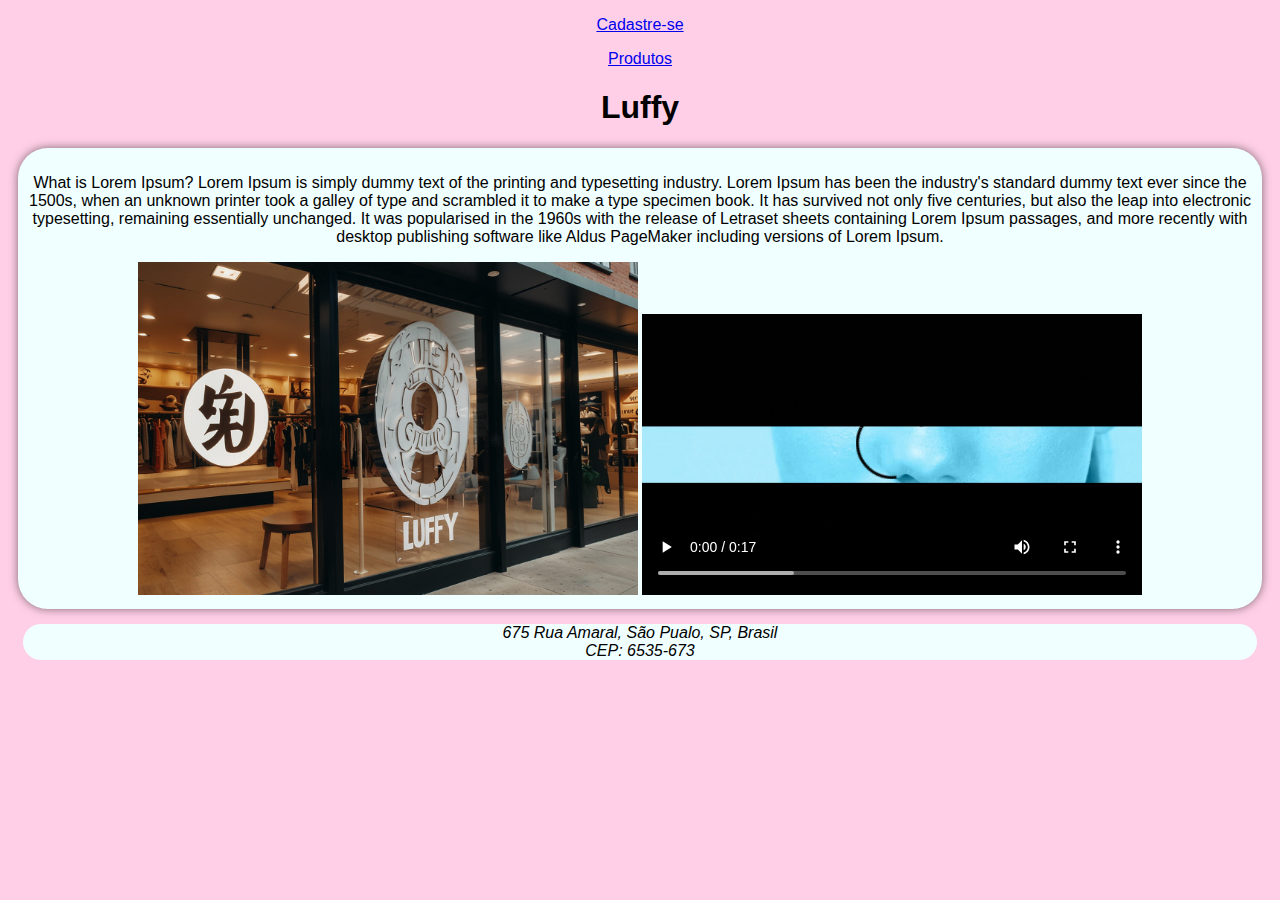
<file: Projeto 1/ProvaLP/index.html>
<!DOCTYPE html>
<html lang="pt-br">
    <head>
        <title>Luffy</title>
        <meta charset="UTF-8">
        <link rel="stylesheet" href="css/estilos.css">
    </head>

    <body>

        <div>
            <a href="Cadastro/cadastro.html" class="cadastro"><p>Cadastre-se</p></a>
            <a href="Produtos/produtos.html" class="produtos"><p>Produtos</p></a>
        </div>

        <h1>Luffy</h1>

        <div class="sobre">    
            <p>
                What is Lorem Ipsum?
                Lorem Ipsum is simply dummy text of the printing and typesetting industry. Lorem Ipsum has been the industry's standard dummy text ever since the 1500s, when an unknown printer took a galley of type and scrambled it to make a type specimen book. It has survived not only five centuries, but also the leap into electronic typesetting, remaining essentially unchanged. It was popularised in the 1960s with the release of Letraset sheets containing Lorem Ipsum passages, and more recently with desktop publishing software like Aldus PageMaker including versions of Lorem Ipsum.
            </p>

            <img src="img/Loja.jpg" width="500 PX">
            
            <video width="500px" type="video/mp4" controls>
                <source src="img/video.mp4" type="video/mp4">
            </video>
        </div>

        <address>
                675 Rua Amaral, São Pualo, SP, Brasil<br>
                CEP: 6535-673<br>
        </address>
            
    </body>
</html>
</file>
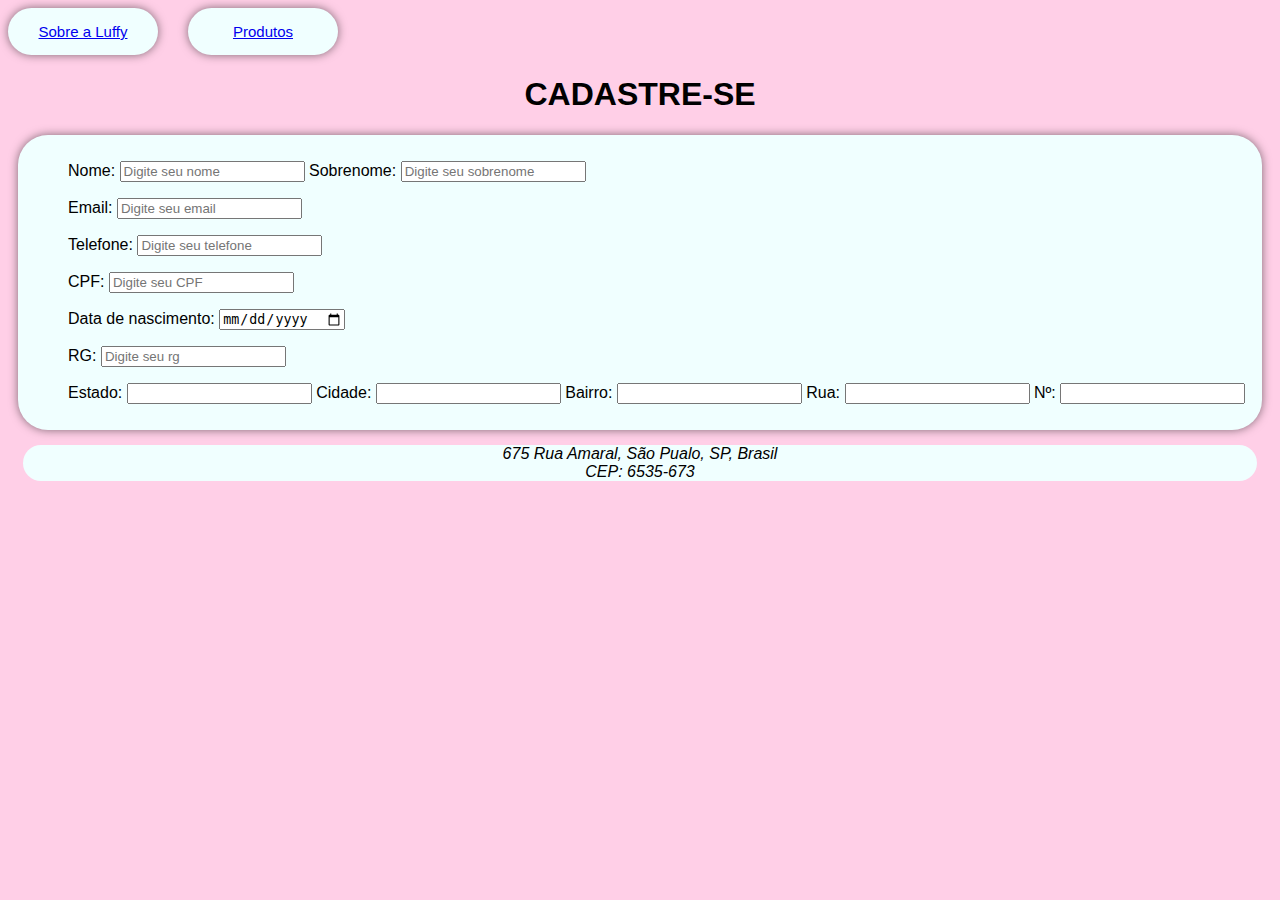
<file: Projeto 1/ProvaLP/Cadastro/cadastro.html>
<!DOCTYPE html>
<html lang="pt-br">
    <head>
        <title></title>
        <meta charset="UTF-8">
        <link rel="stylesheet" href="../css/estilocadastro.css">
    </head>

    <body>

        <div class="barra">
            <a href="../index.html" class="Luffy"><p>Sobre a Luffy</p></a>
            <a href="../Produtos/produtos.html" class="roupas"><p>Produtos</p></a>
        </div>

            <h1>CADASTRE-SE</h1>

            <div class="cadastro">
                <ul>
                    <th>
                        <label for="">Nome:</label>
                        <input type="text" placeholder="Digite seu nome">
                    </th>
                    <th>
                        <label for="">Sobrenome:</label>
                        <input type="text" placeholder="Digite seu sobrenome">
                    </th>
                </ul>
                <ul>
                    <th>
                        <label for="">Email:</label>
                        <input type="text" placeholder="Digite seu email">
                    </th>
                </ul>
                <ul>
                    <th>
                        <label for="">Telefone:</label>
                        <input type="text" placeholder="Digite seu telefone">
                    </th>
                </ul>
                <ul>
                    <th>
                        <label for="">CPF:</label>
                        <input type="number" placeholder="Digite seu CPF">
                    </th>
                </ul>
                <ul>
                    <th>
                        <label for="">Data de nascimento:</label>
                        <input type="date">
                    </th>
                </ul>
                <ul>
                    <th>
                        <label for="">RG:</label>
                        <input type="number" placeholder="Digite seu rg">
                    </th>
                </ul>
                <ul>
                    <th>
                        <label for="">Estado:</label>
                        <input type="text">
                        <label for="">Cidade:</label>
                        <input type="text">
                        <label for="">Bairro:</label>
                        <input type="text">
                        <label for="">Rua:</label>
                        <input type="text">
                        <label for="">Nº:</label>
                        <input type="number">
                    </th>
                </ul>
            </div>

            <address>
                675 Rua Amaral, São Pualo, SP, Brasil<br>
                CEP: 6535-673<br>
            </address>
    </body>
</html>
</file>
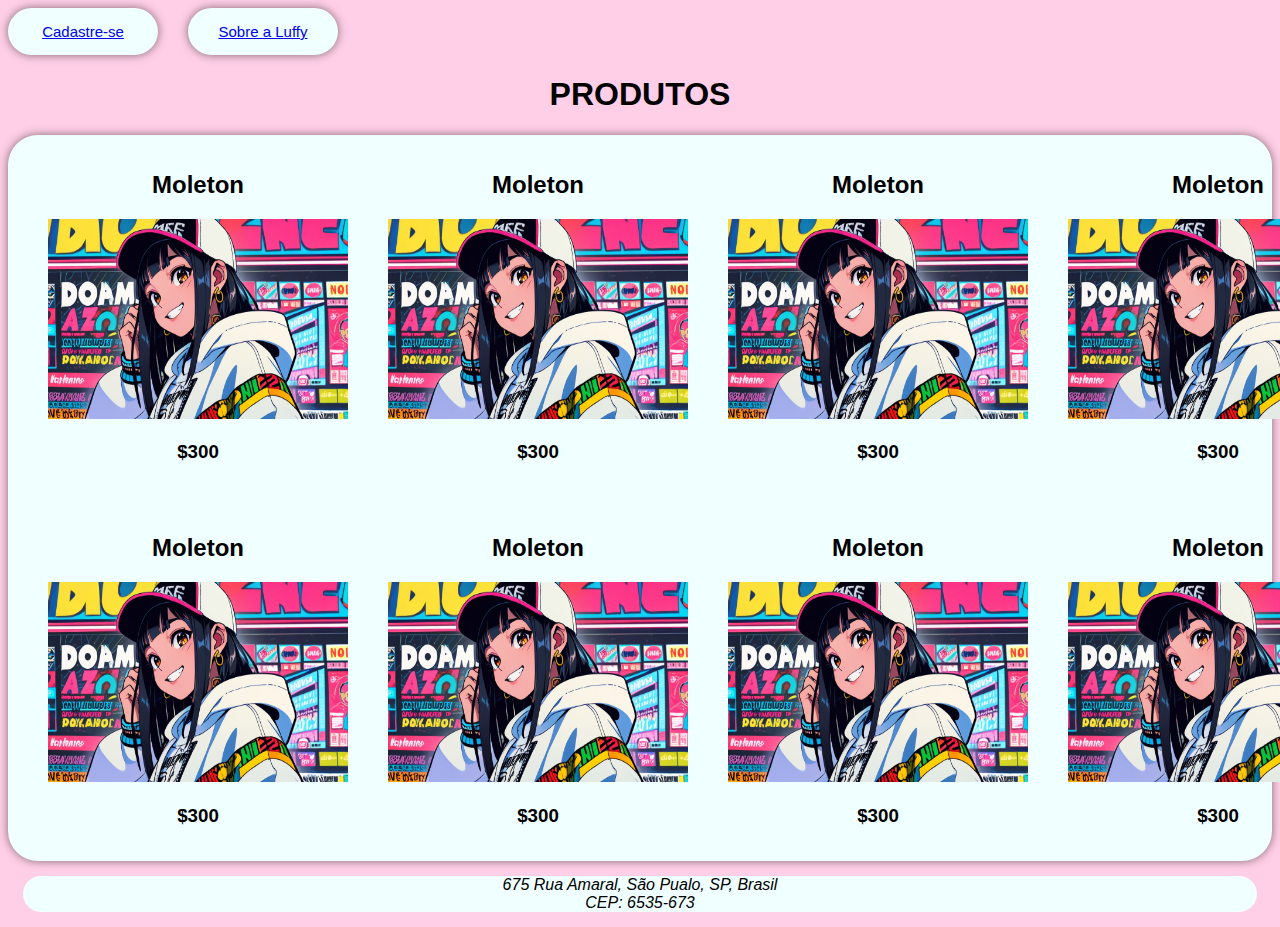
<file: Projeto 1/ProvaLP/Produtos/produtos.html>
<!DOCTYPE html>
<html lang="pt-br">
    <head>
        <title></title>
        <meta charset="UTF-8">
        <link rel="stylesheet" href="../css/estiloprodutos.css">
    </head>

    <body>
        <div class="barra">
            <a href="../Cadastro/cadastro.html" class="cadastrese"><p>Cadastre-se</p></a>
            <a href="../index.html" class="luffy"><p>Sobre a Luffy</p></a>
        </div>

        <h1>PRODUTOS</h1>
        <div class="produtos">     

            <div class="produtos1">
                <ul class="">
                    <th>
                        <h2>Moleton</h2>

                        <img src="../img/Moleton Branco.jpg" width="300px" height="200px">

                        <h3>$300</h3>
                    </th>
                </ul>
                <ul>
                    <th>
                        <h2>Moleton</h2>

                        <img src="../img/Moleton Branco.jpg" width="300px" height="200px">
                        
                        <h3>$300</h3>
                    </th>
                </ul>
                <ul>
                    <th>
                        <h2>Moleton</h2>

                        <img src="../img/Moleton Branco.jpg" width="300px" height="200px">
                        
                        <h3>$300</h3>
                    </th>
                </ul>
                <ul>
                    <th>
                        <h2>Moleton</h2>

                        <img src="../img/Moleton Branco.jpg" width="300px" height="200px">
                        
                        <h3>$300</h3>
                    </th>
                </ul>
                <ul>
                    <th>
                        <h2>Moleton</h2>

                        <img src="../img/Moleton Branco.jpg" width="300px" height="200px">
                        
                        <h3>$300</h3>
                    </th>
                </ul>
            </div>
        


            <div class="produtos2">
                <ul class="">
                    <th>
                        <h2>Moleton</h2>

                        <img src="../img/Moleton Branco.jpg" width="300px" height="200px">

                        <h3>$300</h3>
                    </th>
                </ul>
                <ul>
                    <th>
                        <h2>Moleton</h2>

                        <img src="../img/Moleton Branco.jpg" width="300px" height="200px">
                        
                        <h3>$300</h3>
                    </th>
                </ul>
                <ul>
                    <th>
                        <h2>Moleton</h2>

                        <img src="../img/Moleton Branco.jpg" width="300px" height="200px">
                        
                        <h3>$300</h3>
                    </th>
                </ul>
                <ul>
                    <th>
                        <h2>Moleton</h2>

                        <img src="../img/Moleton Branco.jpg" width="300px" height="200px">
                        
                        <h3>$300</h3>
                    </th>
                </ul>
                <ul>
                    <th>
                        <h2>Moleton</h2>

                        <img src="../img/Moleton Branco.jpg" width="300px" height="200px">
                        
                        <h3>$300</h3>
                    </th>
                </ul>
            </div>
        </div>
        <address>
            675 Rua Amaral, São Pualo, SP, Brasil<br>
            CEP: 6535-673<br>
        </address>
    </body>
</html>
</file>
<file: Projeto 1/ProvaLP/css/estilos.css>
.cadastro{
    background-color: azure; width: 150px;
    text-align: center; 
    border-radius: 30px;
    box-shadow: 0 0 10px rgba(0, 0, 0, 0.5);
}

.produtos{
    background-color: azure; width: 150px;
    text-align: center;
    border-radius: 30px;
    box-shadow: 0 0 10px rgba(0, 0, 0, 0.5);
}

.sobre{
    background-color: azure;
    text-align: center;
    margin: 10px;
    padding: 10px;
    border-radius: 30px;
    box-shadow: 0 0 10px rgba(0, 0, 0, 0.5);
}

h1 {
    text-align: center;
}

body {
    font-family:'Trebuchet MS', 'Lucida Sans Unicode', 'Lucida Grande', 'Lucida Sans', Arial, sans-serif;
    background-color: #ffcfe7;
}

address {
    background-color: azure;
    margin: 15px;
    border-radius: 30px;
    text-align: center;
}
</file>
<file: Projeto 1/ProvaLP/css/estilocadastro.css>
body {
    font-family:'Trebuchet MS', 'Lucida Sans Unicode', 'Lucida Grande', 'Lucida Sans', Arial, sans-serif;
    background-color: #ffcfe7;
}

.roupas{
    background-color: azure; width: 150px;
    text-align: center;
    border-radius: 30px;
    box-shadow: 0 0 10px rgba(0, 0, 0, 0.5);
}

.Luffy{
    background-color: azure; width: 150px;
    text-align: center;
    border-radius: 30px;
    box-shadow: 0 0 10px rgba(0, 0, 0, 0.5);
}

.barra {
    margin: 0px;
    padding: 0px;
    gap: 30px;
    display: inline-flex;
    font-size: 15px;
}

.cadastro {
    background-color: azure;
    text-align: left;
    margin: 10px;
    padding: 10px;
    border-radius: 30px;
    box-shadow: 0 0 10px rgba(0, 0, 0, 0.5);
}

address {
    background-color: azure;
    margin: 15px;
    border-radius: 30px;
    text-align: center;
}

h1 {
    text-align: center;
}
</file>
<file: Projeto 1/ProvaLP/css/estiloprodutos.css>
.produtos1{
    list-style-type: none;
    margin: 0;
    padding: 0;
    display: inline-flex;
    text-align: center;

}

.produtos2{
    list-style-type: none;
    margin: 0;
    padding: 0;
    display: inline-flex;
    text-align: center;
}

.produtos{
    background-color: azure;
    text-align: center;
    border-radius: 30px;
    box-shadow: 0 0 10px rgba(0, 0, 0, 0.5);
}

body {
    font-family:'Trebuchet MS', 'Lucida Sans Unicode', 'Lucida Grande', 'Lucida Sans', Arial, sans-serif;
    background-color: #ffcfe7;
}

.barra {
    margin: 0px;
    padding: 0px;
    gap: 30px;
    display: inline-flex;
    font-size: 15px;
}

.cadastrese{
    background-color: azure; width: 150px;
    text-align: center;
    border-radius: 30px;
    box-shadow: 0 0 10px rgba(0, 0, 0, 0.5);
}

.luffy{
    background-color: azure; width: 150px;
    text-align: center;
    border-radius: 30px;
    box-shadow: 0 0 10px rgba(0, 0, 0, 0.5);
}

h1 {
    text-align: center;
}

address {
    background-color: azure;
    margin: 15px;
    border-radius: 30px;
    text-align: center;
}
</file>
